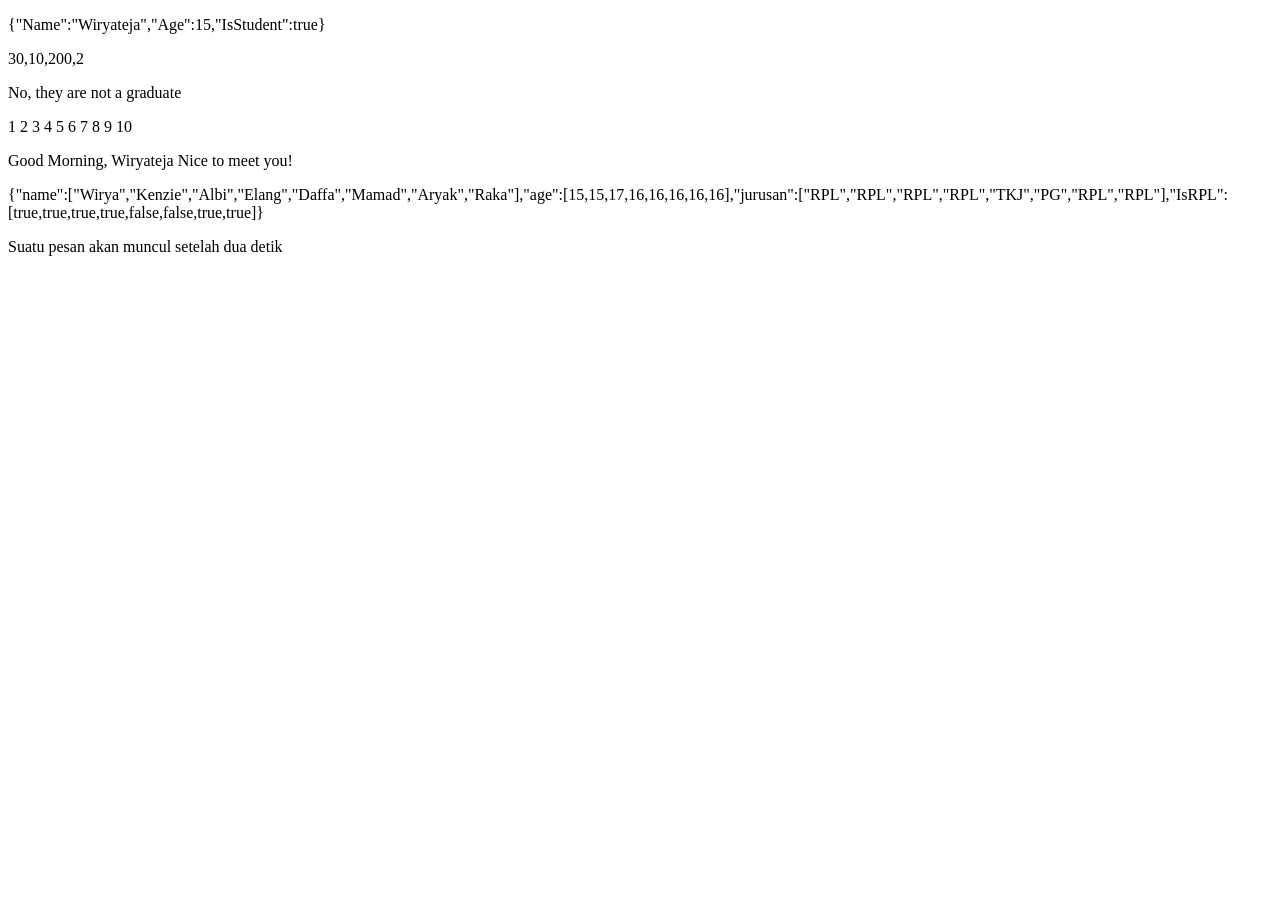
<file: Productive_Lesson_X_02/index.html>
<!DOCTYPE html>
<html lang="en">
<head>
    <meta charset="UTF-8">
    <meta name="viewport" content="width=device-width, initial-scale=1.0">
    <title>Productive Lesson 02</title>
</head>
<body>
    <p id="Soal1"></p>
    <p id="Soal2"></p>
    <p id="Soal3"></p>
    <p id="Soal4"></p>
    <p id="Soal5"></p>
    <p id="Soal6"></p>
    <p id="Soal7"></p>
</body>
<script src="script.js"></script>
</html>
</file>
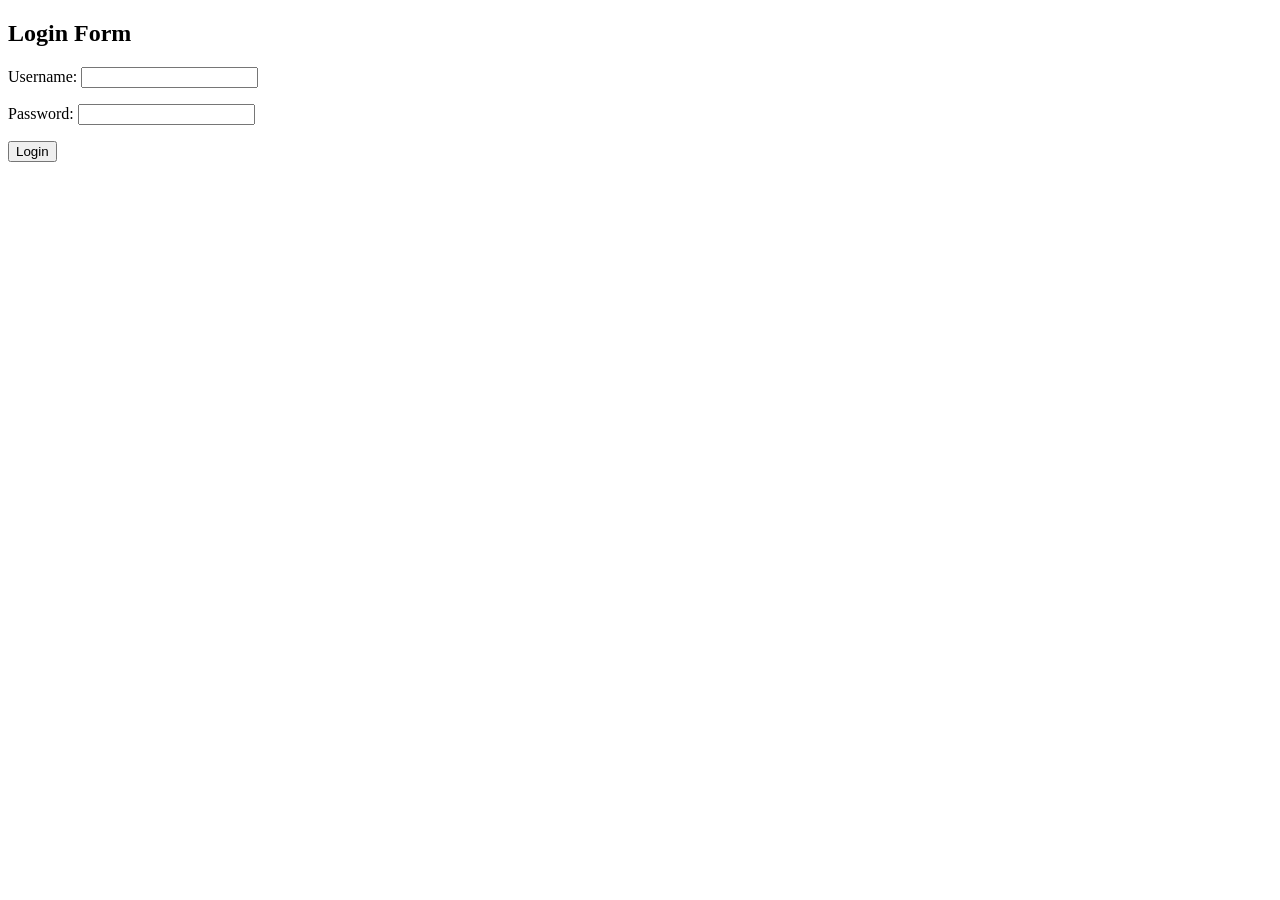
<file: Productive_Lesson_X_04/Activity_01/index.html>
<!DOCTYPE html>
<html lang="en">
<head>
    <meta charset="UTF-8">
    <meta name="viewport" content="width=device-width, initial-scale=1.0">
    <title>Activity 01</title>
</head>
<body>
<h2>Login Form</h2>

<form id="loginForm">
    <p>
        <label>Username:</label>
        <input type="text" id="username">
    </p>
    <p id="message"></p>

    <p>
        <label>Password:</label>
        <input type="password" id="password">
    </p>
    <p id="message"></p>
    
    <button type="submit">Login</button>
</form>

<p id="message"></p>
<script src="script.js"></script>
</body>
</html>
</file>
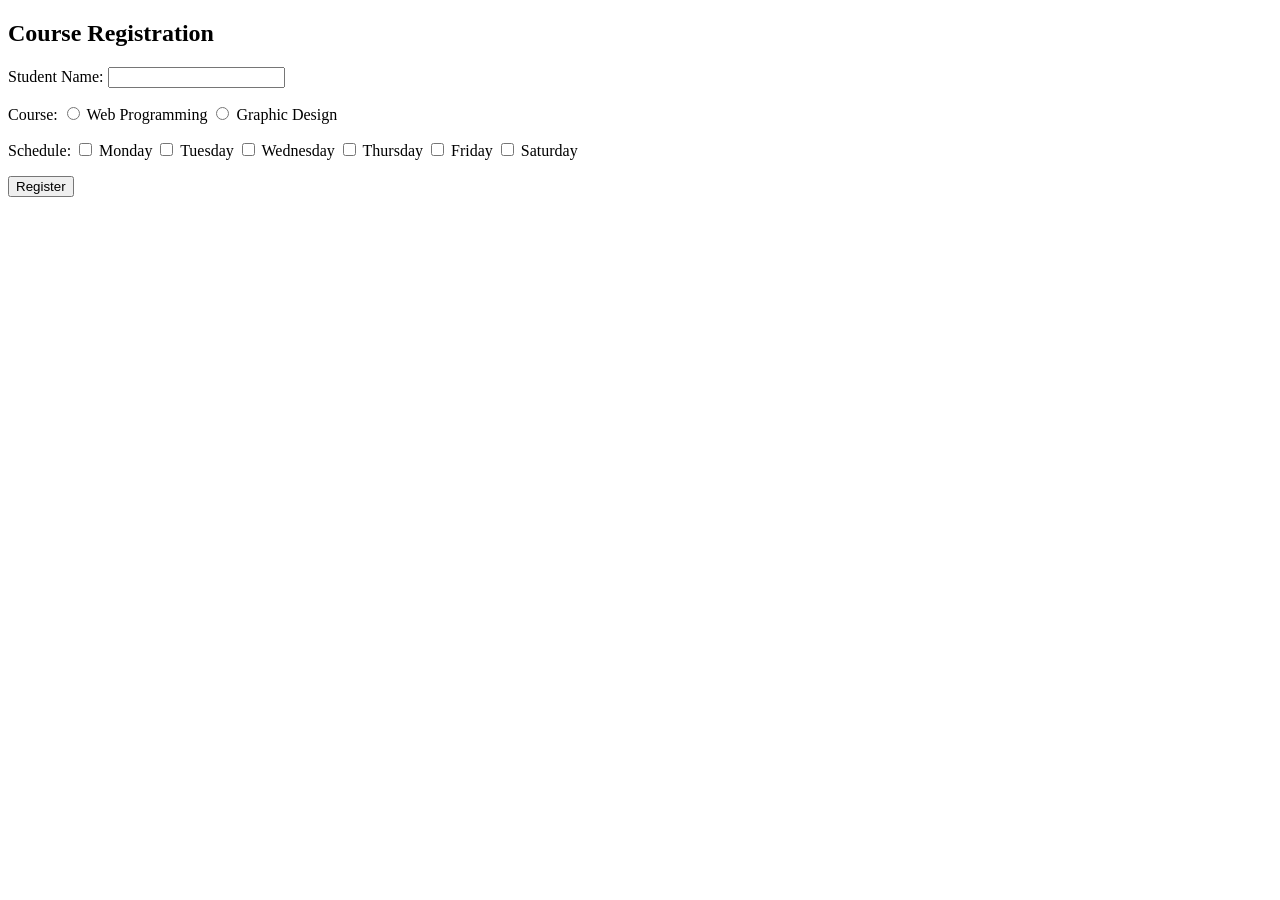
<file: Productive_Lesson_X_04/Activity_02/index.html>
<!DOCTYPE html>
<html lang="en">
<head>
    <meta charset="UTF-8">
    <meta name="viewport" content="width=device-width, initial-scale=1.0">
    <title>Document</title>
</head>
<body>
<h2>Course Registration</h2>

<form id="courseForm">
    <p>
        <label>Student Name:</label>
        <input type="text" id="studentName">
    </p>
    
    <p>
        <label>Course:</label>
        <input type="radio" name="course" value="Web"> Web Programming
        <input type="radio" name="course" value="Design"> Graphic Design
    </p>

    <p>
        <label>Schedule:</label>
        <input type="checkbox" class="schedule" value="Mon"> Monday
        <input type="checkbox" class="schedule" value="Tue"> Tuesday
        <input type="checkbox" class="schedule" value="Wed"> Wednesday
        <input type="checkbox" class="schedule" value="Thu"> Thursday
        <input type="checkbox" class="schedule" value="Fri"> Friday
        <input type="checkbox" class="schedule" value="Sat"> Saturday
    </p>

    <button type="submit">Register</button>
</form>

<p id="output"></p>
</body>
<script src="script.js"></script>
</html>
</file>
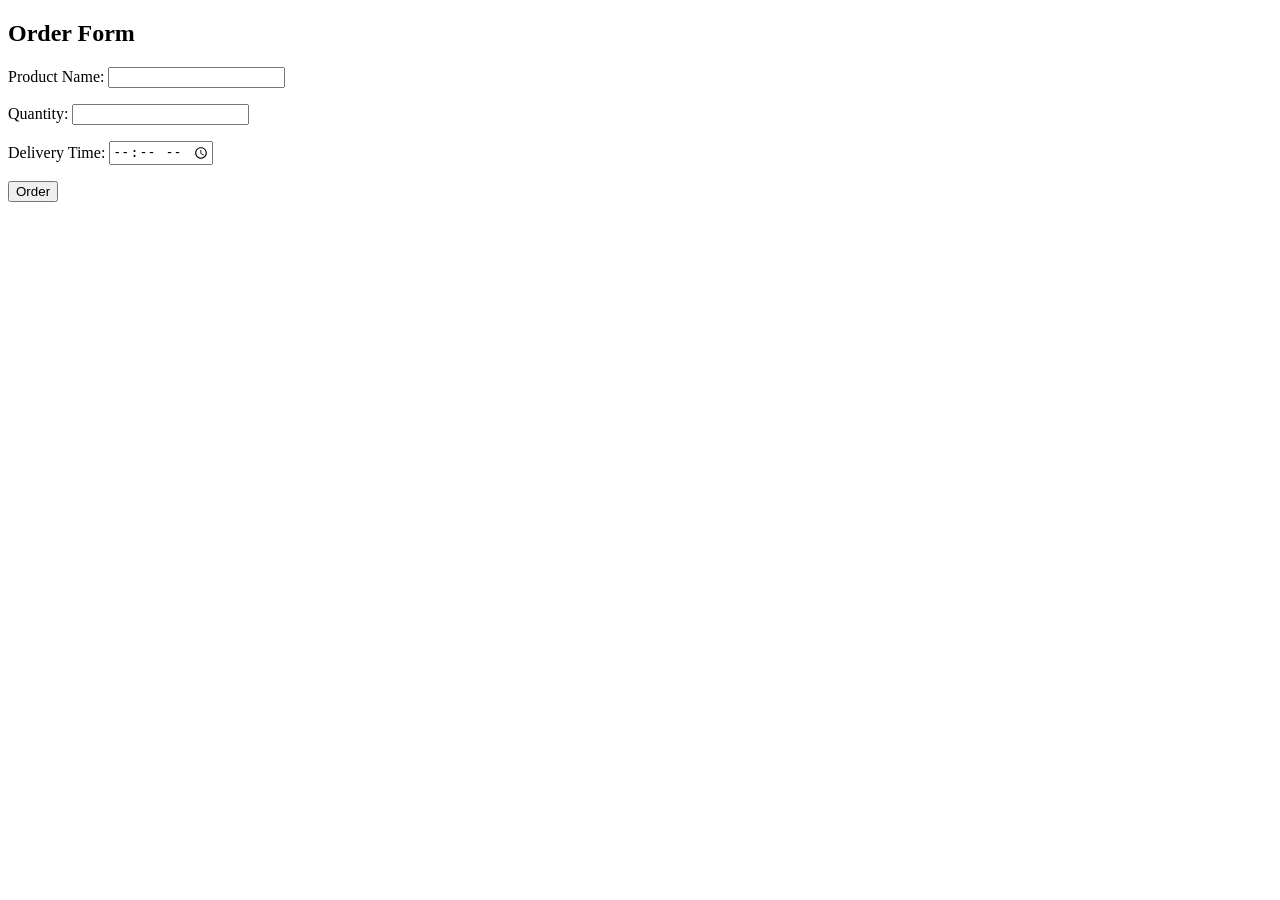
<file: Productive_Lesson_X_04/Activity_03/index.html>
<!DOCTYPE html>
<html lang="en">
<head>
    <meta charset="UTF-8">
    <meta name="viewport" content="width=device-width, initial-scale=1.0">
    <title>Document</title>
</head>
<body>
<h2>Order Form</h2>

<form id="orderForm">
    <p>
        <label>Product Name:</label>
        <input type="text" id="product">
    </p>

    <p>
        <label>Quantity:</label>
        <input type="number" id="quantity">
    </p>

    <p>
        <label>Delivery Time:</label>
        <input type="time" id="delivery">
    </p>

    <button type="submit">Order</button>
</form>

<p id="status"></p>
<script src="script.js"></script>
</body>
</html>
</file>
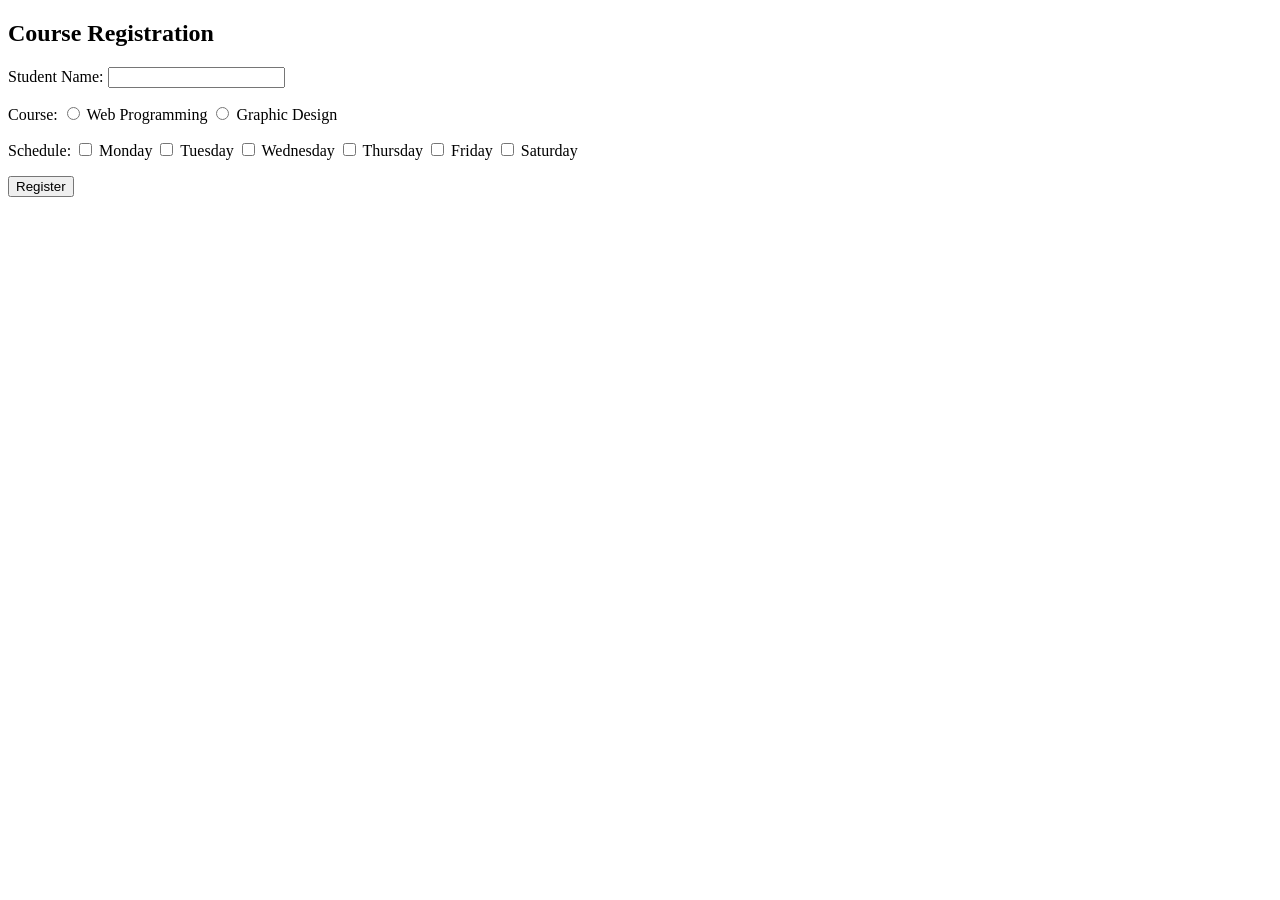
<file: Productive_Lesson_X_04/Activity_04/index.html>
<!DOCTYPE html>
<html lang="en">
<head>
    <meta charset="UTF-8">
    <meta name="viewport" content="width=device-width, initial-scale=1.0">
    <title>Document</title>
</head>
<body>
<h2>Course Registration</h2>

<form id="courseForm">
    <p>
        <label>Student Name:</label>
        <input type="text" id="studentName">
    </p>
    <p id="output1"></p>
    
    <p>
        <label>Course:</label>
        <input type="radio" name="course" value="Web"> Web Programming
        <input type="radio" name="course" value="Design"> Graphic Design
    </p>
    <p id="output2"></p>

    <p>
        <label>Schedule:</label>
        <input type="checkbox" class="schedule" value="Mon"> Monday
        <input type="checkbox" class="schedule" value="Tue"> Tuesday
        <input type="checkbox" class="schedule" value="Wed"> Wednesday
        <input type="checkbox" class="schedule" value="Thu"> Thursday
        <input type="checkbox" class="schedule" value="Fri"> Friday
        <input type="checkbox" class="schedule" value="Sat"> Saturday
    </p>
    <p id="output3"></p>

    <button type="submit">Register</button>
</form>

<p id="output"></p>
<script src="script.js"></script>
</body>
</html>
</file>
